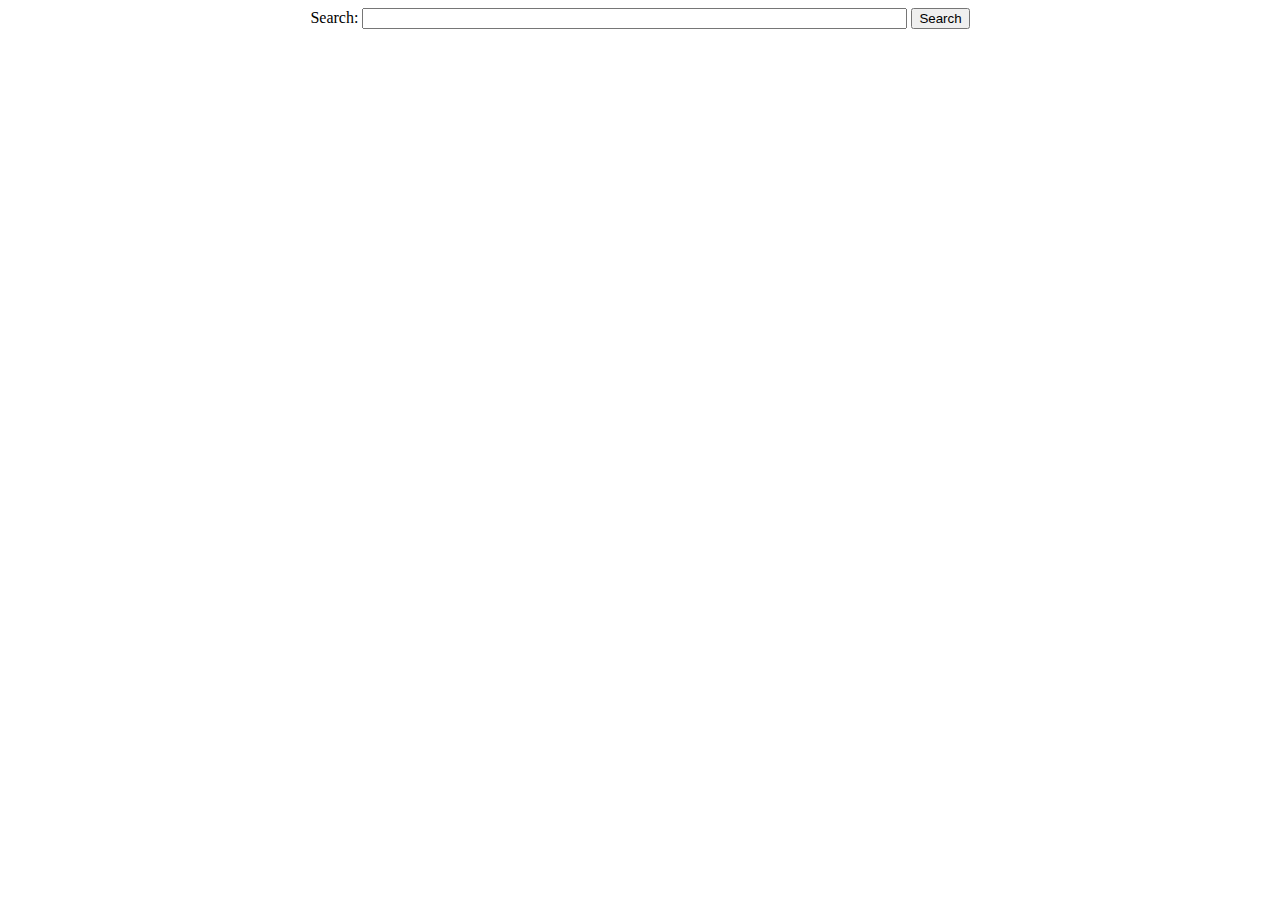
<file: templates/index.html>
<!DOCTYPE html>
<html>
<head>
	<link rel="stylesheet" href="https://stackpath.bootstrapcdn.com/bootstrap/4.1.0/css/bootstrap.min.css" integrity="sha384-9gVQ4dYFwwWSjIDZnLEWnxCjeSWFphJiwGPXr1jddIhOegiu1FwO5qRGvFXOdJZ4" crossorigin="anonymous">
	<script src="https://ajax.googleapis.com/ajax/libs/jquery/3.3.1/jquery.min.js"></script>
  	<script src="https://maxcdn.bootstrapcdn.com/bootstrap/3.3.7/js/bootstrap.min.js"></script>
	<title>form</title>
</head>
<body>
<form method = "POST" action = "/">
	<div class = "form-group" align="center" position = "absolute">
	<label for "url"> Search: </label>
	<input type = "text" size="65" style="display:inline;" name = "url">
	<button type="submit" class="btn btn-info">
      <span class="glyphicon glyphicon-search"></span> Search
    </button>
</form>	
</div>
</body>
</html>
</file>
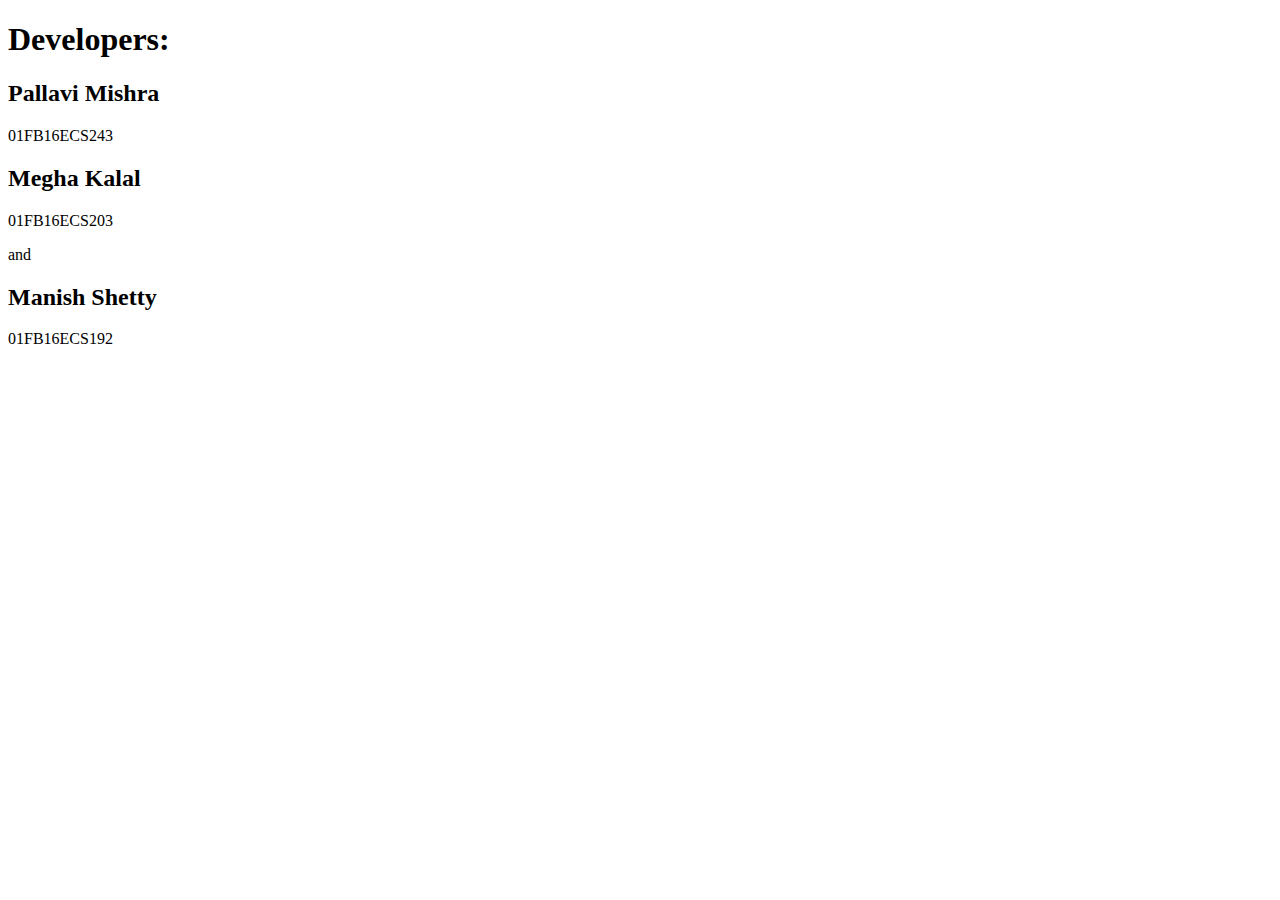
<file: templates/about.html>
<!DOCTYPE html>
<html>
<head>
	<title></title>
</head>
<body>

	<h1>Developers:</h1>
		<h2>Pallavi Mishra</h2><p>01FB16ECS243</p>
		<h2>Megha Kalal</h2><p>01FB16ECS203</p>
		and
		<h2>Manish Shetty</h2><p>01FB16ECS192</p>

</body>
</html>
</file>
